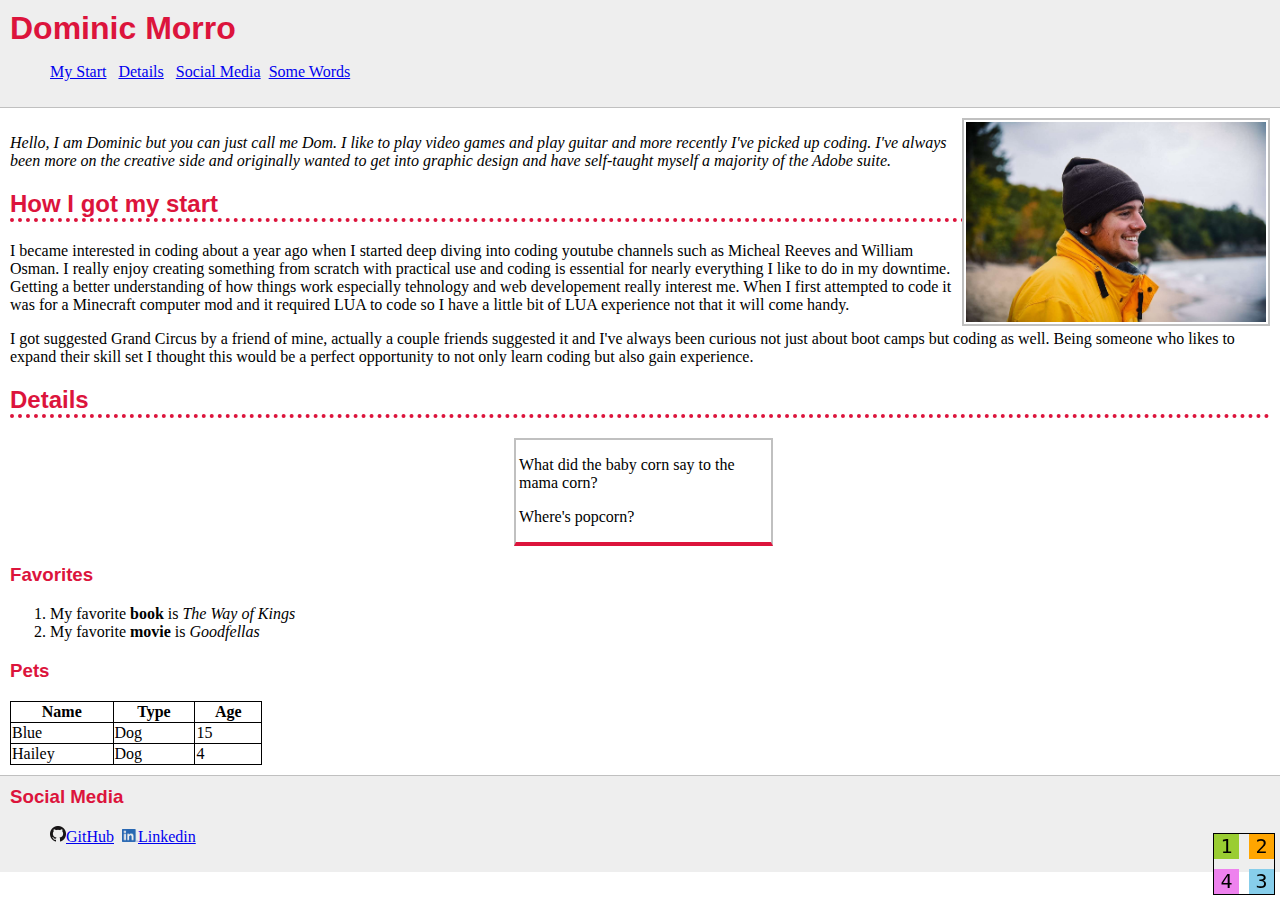
<file: Grand Circus Project #1.0/index.html>
<!DOCTYPE html>
<html lang="en">
<head>
    <meta charset="utf-8" />
    <meta name="viewport" content="width=device-width, initial-scale=1" />
<body>
    <!-- For linking css file to html-->
    <link rel="stylesheet" href="style.css">
<header class="nav-list">
    <h1>Dominic Morro</h1>
    <nav>
        <ul>
<li><a href="#my-start">My Start</a></li> <li><a href="#details">Details</a></li> <li><a href="#social-media">Social Media</a></li><li><a href="some-words.html">Some Words</a></li>
        </ul>    
     </nav>
</header>
</head>
<main>
<img id="profile-pic" ...
    src="10289.jpeg" height="200px"
    alt="Up north Michigan">
    <p class="overview"> Hello, I am Dominic but you can just call me Dom. I like to play video games and play guitar and more recently I've picked up coding. I've always been more on the creative side and originally wanted to get into graphic design and have self-taught myself a majority of the Adobe suite.</p>
<h2 id="my-start">How I got my start</h2>
    <p>I became interested in coding about a year ago when I started deep diving into coding youtube channels such as Micheal Reeves and William Osman. I really enjoy creating something from scratch with practical use and coding is essential for nearly everything I like to do in my downtime. Getting a better understanding of how things work especially tehnology and web developement really interest me. When I first attempted to code it was for a Minecraft computer mod and it required LUA to code so I have a little bit of LUA experience not that it will come handy.  </p>
    <p>I got suggested Grand Circus by a friend of mine, actually a couple friends suggested it and I've always been curious not just about boot camps but coding as well. Being someone who likes to expand their skill set I thought this would be a perfect opportunity to not only learn coding but also gain experience. </p>
<h2 id="details">Details</h2>
<blockquote id="joke">
<p>What did the baby corn say to the mama corn? </p>
<p>Where's popcorn?</p>
</blockquote>
<h3>Favorites</h3>
<ol>
<li>My favorite <strong>book</strong> is <cite>The Way of Kings</cite></li>
<li>My favorite <strong>movie</strong> is <cite>Goodfellas</cite></li></ol>
<h3>Pets</h3>
<table style="width:20%">
    <tr>
        <th>Name</th>
        <th>Type</th>
        <th>Age</th>
    </tr>
    <tr>
        <td>Blue</td>
        <td>Dog</td>
        <td>15</td>
    </tr>
    <tr>
        <td>Hailey</td>
        <td>Dog</td>
        <td>4</td>
    </tr>
</table>
</main>
<footer class="nav-list">
    <h3 id="social-media">Social Media</h3>
<ul>
<li><img src="GitHub-Mark-64px.png"><a href="https://github.com/DominicMorro">GitHub</a><li><img src="LI-In-Bug.png"><a href="https://www.linkedin.com/in/dominic-morro-291115192/">Linkedin</a></footer>
<div class="numbers-box">
    <div class="color-box color-box-1">1</div>
    <div class="color-box color-box-2">2</div>
    <div class="color-box color-box-3">3</div>
    <div class="color-box color-box-4">4</div>
</div>
</body>
</file>
<file: Grand Circus Project #1.0/style.css>
h1, h2, h3 {
    color: crimson;
    font-family: sans-serif;
}
.overview {
    font-style: italic;
}
header, footer{
    background-color: #eee;
}
header, footer, main {
    padding: 10px;
}
header {
    border-bottom: 1px;
    border-bottom-style: solid;
    color: silver;
}
footer {
    border-top: 1px;
    border-top-style: solid;
    color: silver;
}
h1 {
    margin-top: 0px;
    margin-left: 0px;
    margin-right: 0px;
    margin-bottom: 15px;
}
footer h3 {
    margin-top: 0px;
}
h2 {
    border-bottom: 4px;
    border-bottom-style: dotted;
    color: crimson;
}
body {
    margin: 0;
}
.numbers-box {
   height: 60px;
   width: 60px;
   border: 1px;
   border-style: solid;
   color: black;
   position: fixed;
   right: 5px;
   bottom: 5px;
}
.color-box-1 {
    width: 25px;
    height: 25px;
    text-align: center;
    position: absolute;
   font-family: monospace;
   font-size: 20px;
}
.color-box-1 {
    background-color: yellowgreen;
    top: auto;
}


.color-box-2 {
    width: 25px;
    height: 25px;
    text-align: center;
    position: relative;
    left: 35px;
   font-family: monospace;
   font-size: 20px;
    background-color: orange;
}
.color-box-3 {
    width: 25px;
    height: 25px;
    text-align: center;
    position: relative;
    bottom: -10px;
    right: -35px;
    font-family: monospace;
    font-size: 20px;
    background-color: skyblue;

}
.color-box-4 {
    width: 25px;
    height: 25px;
    text-align: center;
    position: absolute;
    font-family: monospace;
    font-size: 20px;
    left: 0px;
    top: 35px;
    background-color: violet;
}
/* profile pic*/
#profile-pic {
    height: 200px;
    background-color: white;
    border: 2px solid silver;
    padding-left: 2px;
    padding-top: 2px;
    padding-right: 2px;
    padding-bottom: 2px;
    float: right;
    margin-left: 10px;
}
#joke {
    width: 20%;
    border: 2px solid silver;
    border-bottom: 4px solid crimson;
    padding-left: 3px;
    margin-left: 40%;
    

}
table {
    border-collapse: collapse;
}
.nav-list {
    list-style-type: none;
}
/* Block elements stack vertically; inline elements flow horizontally. */
.nav-list li {
    display: inline;
    margin-right: .5em;
}
footer li img {
    width: 16px;
}

table, th, td {
   border: 1px solid black;
}
</file>
